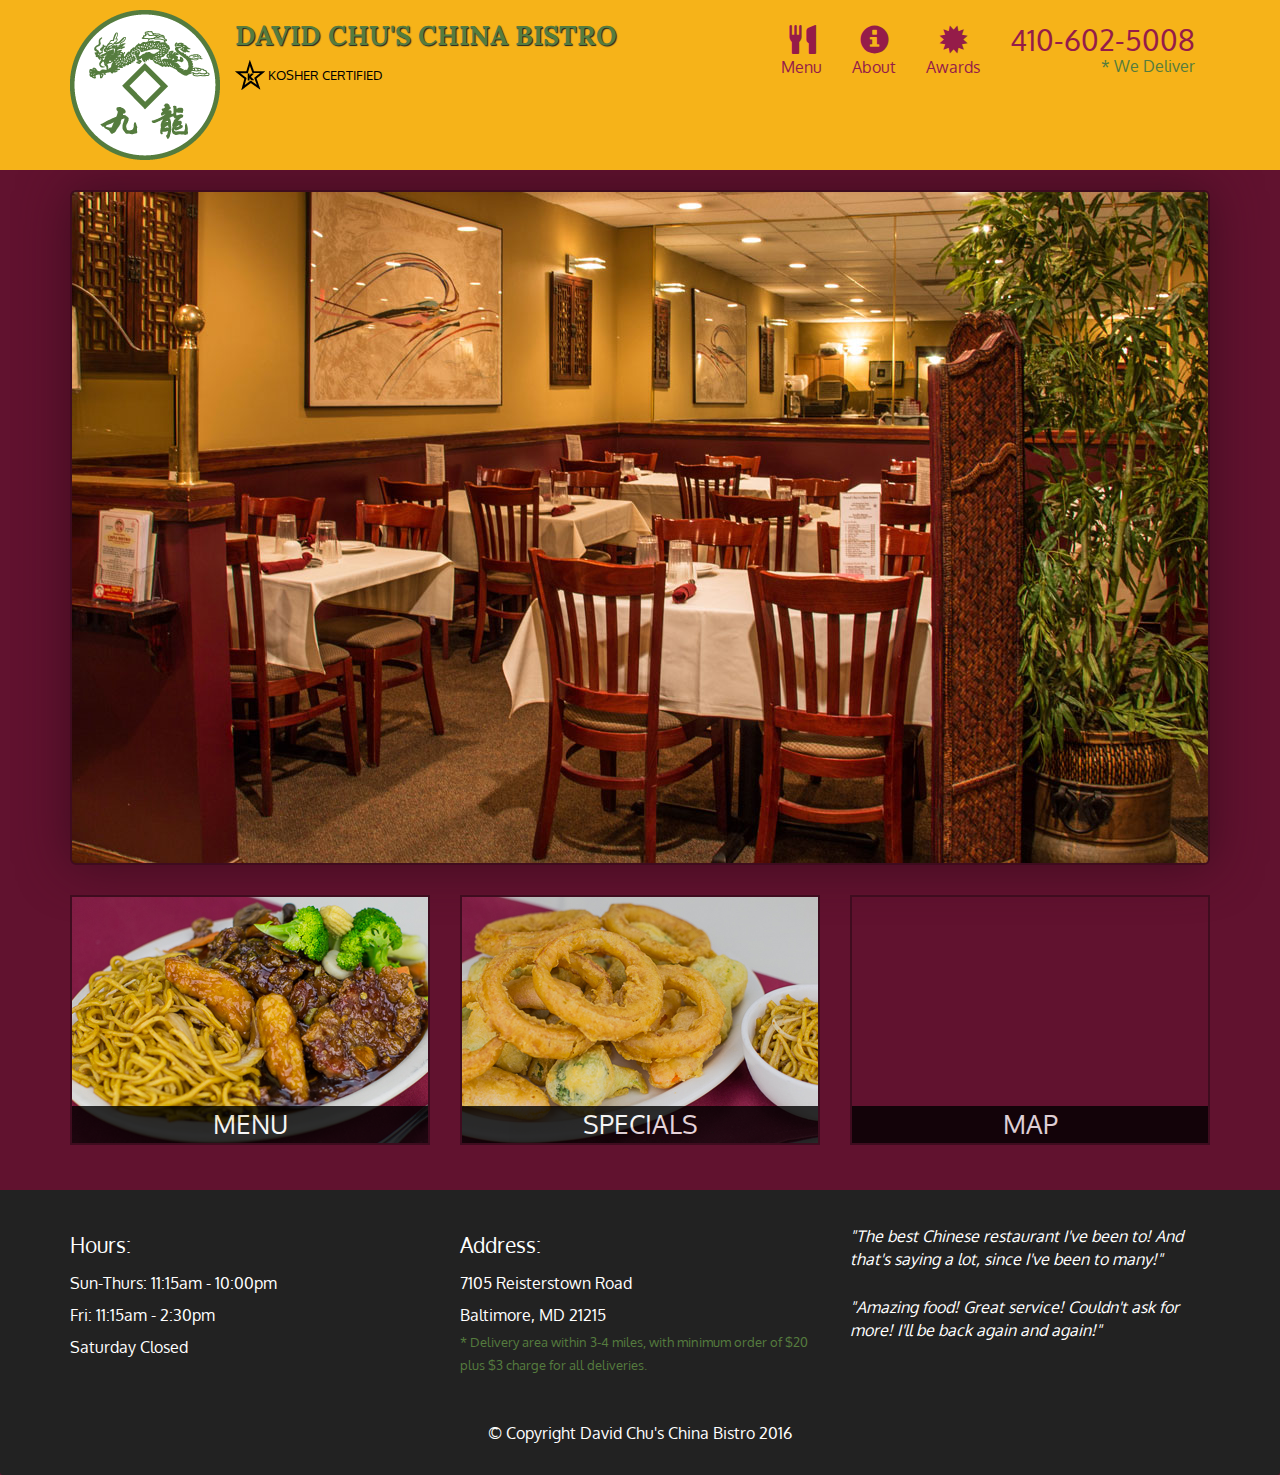
<file: assignment5-solution-starter/index.html>
<!doctype html>
<html lang="en">
  <head>
    <meta charset="utf-8">
    <meta http-equiv="X-UA-Compatible" content="IE=edge">
    <meta name="viewport" content="width=device-width, initial-scale=1">
    <title>David Chu's China Bistro</title>
    <link rel="stylesheet" href="css/bootstrap.min.css">
    <link rel="stylesheet" href="css/styles.css">
      <script src="js/jquery-2.1.4.min.js"></script>
  <script src="js/bootstrap.min.js"></script>
  <script src="js/ajax-utils.js"></script>
  <script src="js/script.js"></script>
    <link href='https://fonts.googleapis.com/css?family=Oxygen:400,300,700' rel='stylesheet' type='text/css'>
    <link href='https://fonts.googleapis.com/css?family=Lora' rel='stylesheet' type='text/css'>
  </head>
<body>
  <header>
    <nav id="header-nav" class="navbar navbar-default">
      <div class="container">
        <div class="navbar-header">
          <a href="index.html" class="pull-left visible-md visible-lg">
            <div id="logo-img" alt="Logo image"></div>
          </a>

          <div class="navbar-brand">
            <a href="index.html"><h1>David Chu's China Bistro</h1></a>
            <p>
              <img src="images/star-k-logo.png" alt="Kosher certification">
              <span>Kosher Certified</span>
            </p>
          </div>

          <button id="navbarToggle" type="button" class="navbar-toggle collapsed" data-toggle="collapse" data-target="#collapsable-nav" aria-expanded="false">
            <span class="sr-only">Toggle navigation</span>
            <span class="icon-bar"></span>
            <span class="icon-bar"></span>
            <span class="icon-bar"></span>
          </button>
        </div>
        
        <div id="collapsable-nav" class="collapse navbar-collapse">
           <ul id="nav-list" class="nav navbar-nav navbar-right">
            <li id="navHomeButton" class="visible-xs active">
              <a href="index.html">
                <span class="glyphicon glyphicon-home"></span> Home</a>
            </li>
            <li id="navMenuButton">
              <a href="#" onclick="$dc.loadMenuCategories();">
                <span class="glyphicon glyphicon-cutlery"></span><br class="hidden-xs"> Menu</a>
            </li>
            <li>
              <a href="#">
                <span class="glyphicon glyphicon-info-sign"></span><br class="hidden-xs"> About</a>
            </li>
            <li>
              <a href="#">
                <span class="glyphicon glyphicon-certificate"></span><br class="hidden-xs"> Awards</a>
            </li>
            <li id="phone" class="hidden-xs">
              <a href="tel:410-602-5008">
                <span>410-602-5008</span></a><div>* We Deliver</div>
            </li>
          </ul><!-- #nav-list -->
        </div><!-- .collapse .navbar-collapse -->
      </div><!-- .container -->
    </nav><!-- #header-nav -->
  </header>

  <div id="call-btn" class="visible-xs">
    <a class="btn" href="tel:410-602-5008">
    <span class="glyphicon glyphicon-earphone"></span>
    410-602-5008
    </a>
  </div>
  <div id="xs-deliver" class="text-center visible-xs">* We Deliver</div>

  <div id="main-content" class="container"></div>

  <footer class="panel-footer">
    <div class="container">
      <div class="row">
        <section id="hours" class="col-sm-4">
          <span>Hours:</span><br>
          Sun-Thurs: 11:15am - 10:00pm<br>
          Fri: 11:15am - 2:30pm<br>
          Saturday Closed
          <hr class="visible-xs">
        </section>
        <section id="address" class="col-sm-4">
          <span>Address:</span><br>
          7105 Reisterstown Road<br>
          Baltimore, MD 21215
          <p>* Delivery area within 3-4 miles, with minimum order of $20 plus $3 charge for all deliveries.</p>
          <hr class="visible-xs">
        </section>
        <section id="testimonials" class="col-sm-4">
          <p>"The best Chinese restaurant I've been to! And that's saying a lot, since I've been to many!"</p>
          <p>"Amazing food! Great service! Couldn't ask for more! I'll be back again and again!"</p>
        </section>
      </div>
      <div class="text-center">&copy; Copyright David Chu's China Bistro 2016</div>
    </div>
  </footer>

  <!-- jQuery (Bootstrap JS plugins depend on it) -->
  <script src="js/jquery-2.1.4.min.js"></script>
  <script src="js/bootstrap.min.js"></script>
  <script src="js/ajax-utils.js"></script>
  <script src="js/script.js"></script>
</body>
</html>
</file>
<file: assignment5-solution-starter/css/styles.css>
body {
  font-size: 16px;
  color: #fff;
  background-color: #61122f;
  font-family: 'Oxygen', sans-serif;
}

/** HEADER **/
#header-nav {
  background-color: #f6b319;
  border-radius: 0;
  border: 0;
}

#logo-img {
  background: url('../images/restaurant-logo_large.png') no-repeat;
  width: 150px;
  height: 150px;
  margin: 10px 15px 10px 0;
}

.navbar-brand {
  padding-top: 25px;
}
.navbar-brand h1 { /* Restaurant name */
  font-family: 'Lora', serif;
  color: #557c3e;
  font-size: 1.5em;
  text-transform: uppercase;
  font-weight: bold;
  text-shadow: 1px 1px 1px #222;
  margin-top: 0;
  margin-bottom: 0;
  line-height: .75;
}
.navbar-brand a:hover, .navbar-brand a:focus {
  text-decoration: none;
}
.navbar-brand p { /* Kosher cert */
  color: #000;
  text-transform: uppercase;
  font-size: .7em;
  margin-top: 15px;
}
.navbar-brand p span { /* Star-K */
  vertical-align: middle;
}

#nav-list {
  margin-top: 10px;
}
#nav-list a {
  color: #951C49;
  text-align: center;
}
#nav-list a:hover {
  background: #E7E7E7;
}
#nav-list a span {
  font-size: 1.8em;
}

#phone {
  margin-top: 5px;
}
#phone a { /* Phone number */
  text-align: right;
  padding-bottom: 0;
}
#phone div { /* We Deliver */
  color: #557c3e;
  text-align: right;
  padding-right: 15px;
}

.navbar-header button.navbar-toggle, .navbar-header .icon-bar {
  border: 1px solid #61122f;
}
.navbar-header button.navbar-toggle {
  clear: both;
  margin-top: -30px;
}
/* END HEADER */

/* FOOTER */
.panel-footer {
  margin-top: 30px;
  padding-top: 35px;
  padding-bottom: 30px;
  background-color: #222;
  border-top: 0;
}
.panel-footer div.row {
  margin-bottom: 35px;
}
#hours, #address {
  line-height: 2;
}
#hours > span, #address > span {
  font-size: 1.3em;
}
#address p {
  color: #557c3e;
  font-size: .8em;
  line-height: 1.8;
}
#testimonials {
  font-style: italic;
}
#testimonials p:nth-child(2) {
  margin-top: 25px;
}
/* END FOOTER */



/* HOME PAGE */
.container .jumbotron {
  box-shadow: 0 0 50px #3F0C1F;
  border: 2px solid #3F0C1F;
}

#menu-tile, #specials-tile, #map-tile {
  height: 250px;
  width: 100%;
  margin-bottom: 15px;
  position: relative;
  border: 2px solid #3F0C1F;
  overflow: hidden;
}
#menu-tile:hover, #specials-tile:hover, #map-tile:hover {
  box-shadow: 0 1px 5px 1px #cccccc;
}
#menu-tile {
  background: url('../images/menu-tile.jpg') no-repeat;
  background-position: center;
}
#specials-tile {
  background: url('../images/specials-tile.jpg') no-repeat;
  background-position: center;
}
#menu-tile span, #specials-tile span, #map-tile span {
  position: absolute;
  bottom: 0;
  right: 0;
  width: 100%;
  text-align: center;
  font-size: 1.6em;
  text-transform: uppercase;
  background-color: #000;
  color: #fff;
  opacity: .8;
}
/* END HOME PAGE */

/* MENU CATEGORIES PAGE */
.category-tile { 
  position: relative;
  border: 2px solid #3F0C1F;
  overflow: hidden;
  width: 200px;
  height: 200px;
  margin: 0 auto 15px;
}
.category-tile span {
  position: absolute;
  bottom: 0;
  right: 0;
  width: 100%;
  text-align: center;
  font-size: 1.2em;
  text-transform: uppercase;
  background-color: #000;
  color: #fff;
  opacity: .8;
}
.category-tile:hover {
  box-shadow: 0 1px 5px 1px #cccccc;
}

#menu-categories-title + div {
  margin-bottom: 50px;
}
/* END MENU CATEGORIES PAGE */

/* SINGLE CATEGORY PAGE */
.menu-item-tile {
  margin-bottom: 25px;
}
.menu-item-tile hr {
  width: 80%;
}
.menu-item-tile .menu-item-price {
  font-size: 1.1em;
  text-align: right;
  margin-top: -15px;
  margin-right: -15px;
}
.menu-item-tile .menu-item-price span {
  font-size: .6em;
}
.menu-item-photo {
  position: relative;
  border: 2px solid #3F0C1F; 
  overflow: hidden;
  padding: 0;
  margin-right: -15px;
  margin-left: auto;
  margin-bottom: 20px;
  max-width: 250px;
}
.menu-item-photo div {
  position: absolute;
  bottom: 0;
  right: 0;
  width: 80px;
  background-color: #557c3e;
  text-align: center;
}
.menu-item-description {
  padding-right: 30px;
}
h3.menu-item-title {
  margin: 0 0 10px;
}
.menu-item-details {
  font-size: .9em;
  font-style: italic;
}
/* END SINGLE CATEGORY PAGE */


/********** Large devices only **********/
@media (min-width: 1200px) {
  .container .jumbotron {
    background: url('../images/jumbotron_1200.jpg') no-repeat;
    height: 675px;
  }
}

/********** Medium devices only **********/
@media (min-width: 992px) and (max-width: 1199px) {
  /* Header */
  #logo-img {
    background: url('../images/restaurant-logo_medium.png') no-repeat;
    width: 100px;
    height: 100px;
    margin: 5px 5px 5px 0;
  }
  /* End Header */

  /* Home Page */
  .container .jumbotron {
    background: url('../images/jumbotron_992.jpg') no-repeat;
    height: 558px;
  }
  /* End Home Page */
}

/********** Small devices only **********/
@media (min-width: 768px) and (max-width: 991px) {
  /* Home Page */
  .container .jumbotron {
    background: url('../images/jumbotron_768.jpg') no-repeat;
    height: 432px;
  }
  /* End Home Page */
}

/********** Extra small devices only **********/
@media (max-width: 767px) {
  /* Header */
  .navbar-brand {
    padding-top: 10px;
    height: 80px;
  }
  .navbar-brand h1 { /* Restaurant name */
    padding-top: 10px;
    font-size: 5vw; /* 1vw = 1% of viewport width */
  }
  .navbar-brand p { /* Kosher cert */
    font-size: .6em;
    margin-top: 12px;
  }
  .navbar-brand p img { /* Star-K */
    height: 20px;
  }

  #collapsable-nav a { /* Collapsed nav menu text */
    font-size: 1.2em;
  }
  #collapsable-nav a span { /* Collapsed nav menu glyph */
    font-size: 1em;
    margin-right: 5px;
  }

  #call-btn > a {
    font-size: 1.5em;
    display: block;
    margin: 0 20px;
    padding: 10px;
    border: 2px solid #fff;
    background-color: #f6b319;
    color: #951c49;
  }
  #xs-deliver {
    margin-top: 5px;
    font-size: .7em;
    letter-spacing: .1em;
    text-transform: uppercase;
  }
  /* End Header */

  /* Footer */
  .panel-footer section {
    margin-bottom: 30px;
    text-align: center;
  }
  .panel-footer section:nth-child(3) {
    margin-bottom: 0; /* margin already exists on the whole row */
  }
  .panel-footer section hr {
    width: 50%;
  }
  /* End Footer */

  /* Home Page */
  .container .jumbotron {
    margin-top: 30px;
    padding: 0;
  }
  #menu-tile, #specials-tile {
    width: 360px;
    margin: 0 auto 15px;
  }

  .menu-item-photo {
    margin-right: auto;
  }
  .menu-item-tile .menu-item-price {
    text-align: center;
  }
  .menu-item-description {
    text-align: center;;
  }
}


/********** Super extra small devices Only :-) (e.g., iPhone 4) **********/
@media (max-width: 479px) {
  /* Header */
  .navbar-brand h1 { /* Restaurant name */
    padding-top: 5px;
    font-size: 6vw;
  }
  /* End Header */
  
  /* Home page */
  #menu-tile, #specials-tile {
    width: 280px;
    margin: 0 auto 15px;
  }

  .col-xxs-12 {
    position: relative;
    min-height: 1px;
    padding-right: 15px;
    padding-left: 15px;
    float: left;
    width: 100%;
  }
}
</file>
